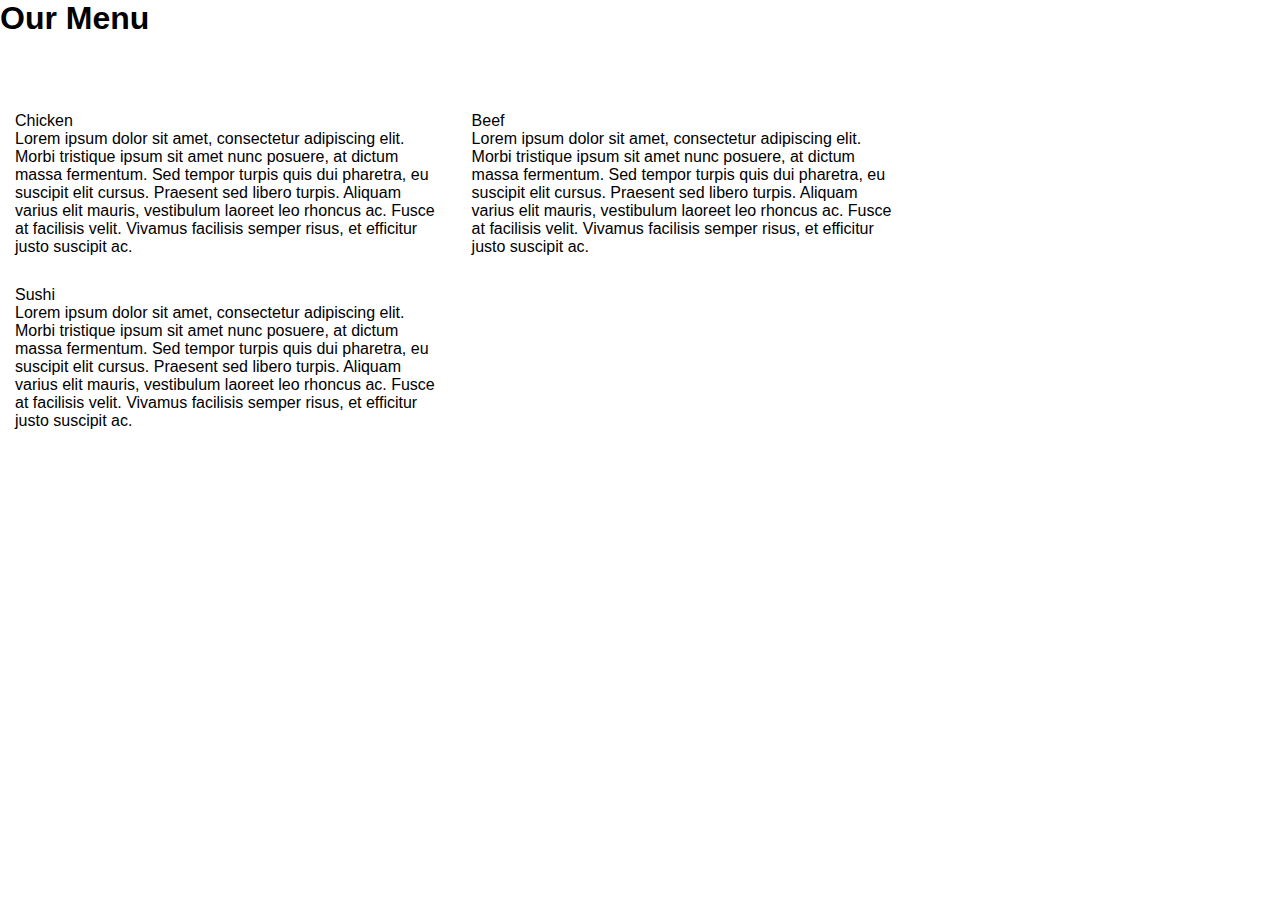
<file: module2solution/index.html>
<!DOCTYPE html>
<html>
<head>
	<meta charset="utf-8">

	<meta name="viewport" content="width=device-width, initial-scale=1">

	<link rel="stylesheet" type="text/css" href="css/style.css">
	<title>Module 2 Solution</title>
</head>
<body>
	<h1>Our Menu</h1>
	<div class="row">
	<div class="container col-lg-4 col-md-6 col-sm-12">
		<section>
		<div id="chicken">
			Chicken
		</div>
		<p>
			Lorem ipsum dolor sit amet, consectetur adipiscing elit. Morbi tristique ipsum sit amet nunc posuere, at dictum massa fermentum. Sed tempor turpis quis dui pharetra, eu suscipit elit cursus. Praesent sed libero turpis. Aliquam varius elit mauris, vestibulum laoreet leo rhoncus ac. Fusce at facilisis velit. Vivamus facilisis semper risus, et efficitur justo suscipit ac. 
		</p>
		</section>
	</div>
	<div class="container col-lg-4 col-md-6 col-sm-12">
		<section>
		<div id="beef">
			Beef
		</div>
		<p>
			Lorem ipsum dolor sit amet, consectetur adipiscing elit. Morbi tristique ipsum sit amet nunc posuere, at dictum massa fermentum. Sed tempor turpis quis dui pharetra, eu suscipit elit cursus. Praesent sed libero turpis. Aliquam varius elit mauris, vestibulum laoreet leo rhoncus ac. Fusce at facilisis velit. Vivamus facilisis semper risus, et efficitur justo suscipit ac. 
		</p>
		</section>
	</div>
	<div class="container col-lg-4 col-md-12 col-sm-12">
		<section>
		<div id="sushi">
			Sushi
		</div>
		<p>
			Lorem ipsum dolor sit amet, consectetur adipiscing elit. Morbi tristique ipsum sit amet nunc posuere, at dictum massa fermentum. Sed tempor turpis quis dui pharetra, eu suscipit elit cursus. Praesent sed libero turpis. Aliquam varius elit mauris, vestibulum laoreet leo rhoncus ac. Fusce at facilisis velit. Vivamus facilisis semper risus, et efficitur justo suscipit ac. 
		</p>
		</section>
	</div>
	</div>
</body>
</html>
</file>
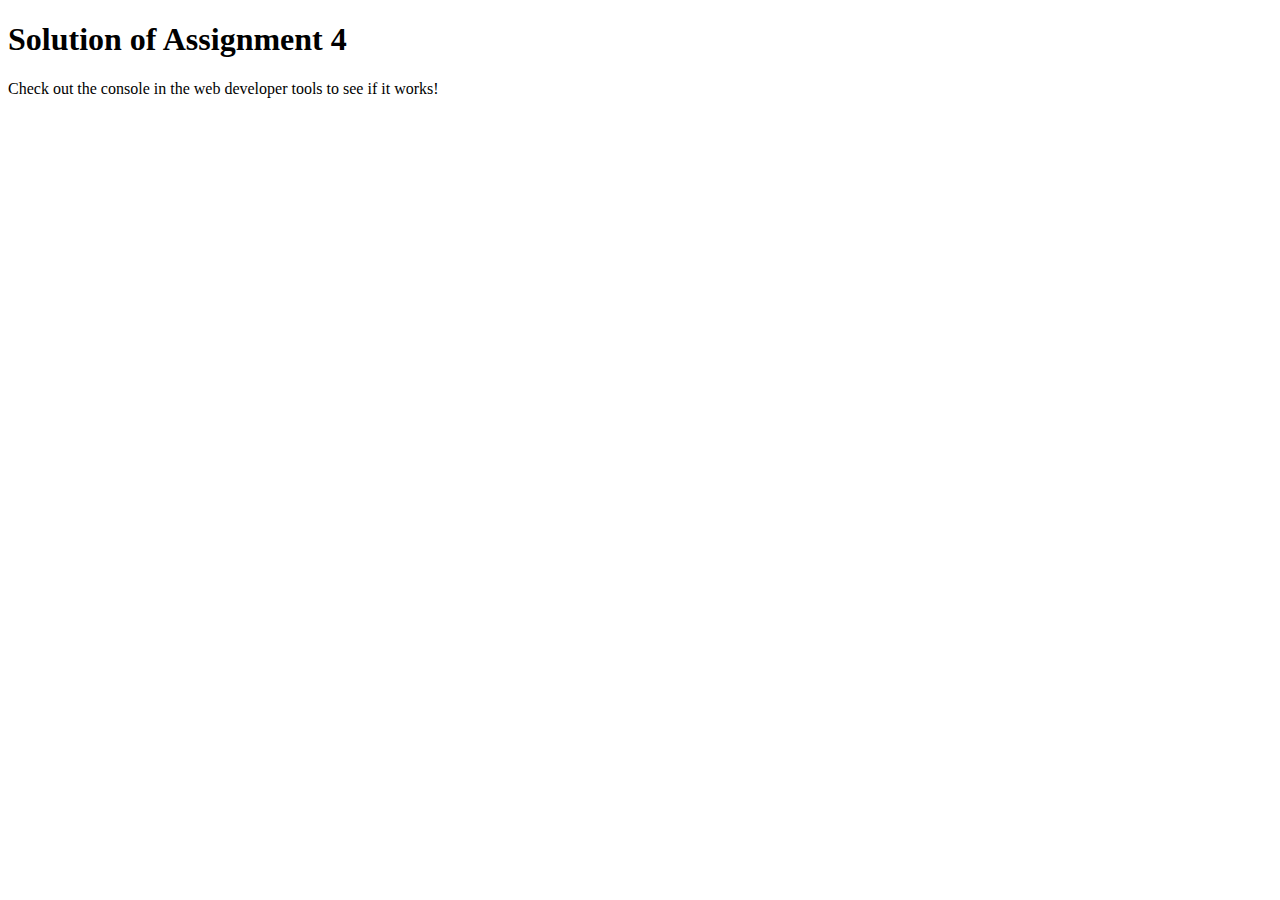
<file: module4-solution/index.html>
<!DOCTYPE html>
<html>

<head>
    <meta charset="utf-8">
    <title>Assignment Solution for Module 4</title>
    <script src="1.js"></script>
    <script src="2.js"></script>
    <script src="script.js"></script>
</head>

<body>
    <h1>Solution of Assignment 4</h1>
    <p>Check out the console in the web developer tools to see if it works!</p>
</body>

</html>
</file>
<file: module2solution/css/style.css>
*{
  box-sizing: border-box;
  margin:0;
  padding:0;
}

body{
  font-family: 'Lato', sans-serif;  
}

.row{
  width: 100%;
}

.menu-title{
  text-align: center;
  margin-bottom: 30px;
}

.container{
 position: relative;
 top:60px;
 margin: 15px; 
}

.item{
  position: relative;
  top: 0;
  background-color:#999999;
  margin: 15px;
  padding: 25px;
  border: 3px solid #000;
}

.item p{
  margin-top: 18px;
  text-align: justify;
  font-size:100%;
}

.item-title{
  position: absolute;
  top:0;
  right: 0px;
  background: green; 
  padding: 6px 90px;
  border-left: 2px solid #000;
  border-bottom: 2px solid #000;
}

#title-one {
  background-color: #D59898;
} 

#title-two{
  background-color: #C14543;
}

#title-three{
  background-color: #E5D198;
}

/* Simple Responsive Framework. */
/*------ Desktop ------*/
@media (min-width: 992px){
  .col-lg-1, .col-lg-2, .col-lg-3, .col-lg-4, .col-lg-5, .col-lg-6, .col-lg-7, .col-lg-8, .col-lg-9, .col-lg-10, .col-lg-11, .col-lg-12 {
    float: left;  
  }
  .col-lg-1 {
    width: 8.33%;
  }
  .col-lg-2 {
    width: 16.66%;
  }
  .col-lg-3 {
    width: 25%;
  }
  .col-lg-4 {
    width: 33.33%;
  }
  .col-lg-5 {
    width: 41.66%;
  }
  .col-lg-6 {
    width: 50%;
  }
  .col-lg-7 {
  1w   width: 58.33%;
  }
  .col-lg-8 {
    width: 66.66%;
  }
  .col-lg-9 {
    width: 74.99%;
  }
  .col-lg-10 {
    width: 83.33%;
  }
  .col-lg-11 {
    width: 91.66%;
  }
  .col-lg-12 {
    width: 100%;
  }

}


/*------ Tablet ------*/
@media (min-width: 768px) and (max-width: 991px){
  .col-lg-4 {
    width: 50%;
    float: left;
  }
  .col-lg-tablet{
   width: 100%;
   float: left;
 }
}


/*------ Mobile ------*/
@media (max-width: 767px){
  .col-lg-4{
    width: 100%;
    float: left;
  }
}
</file>
